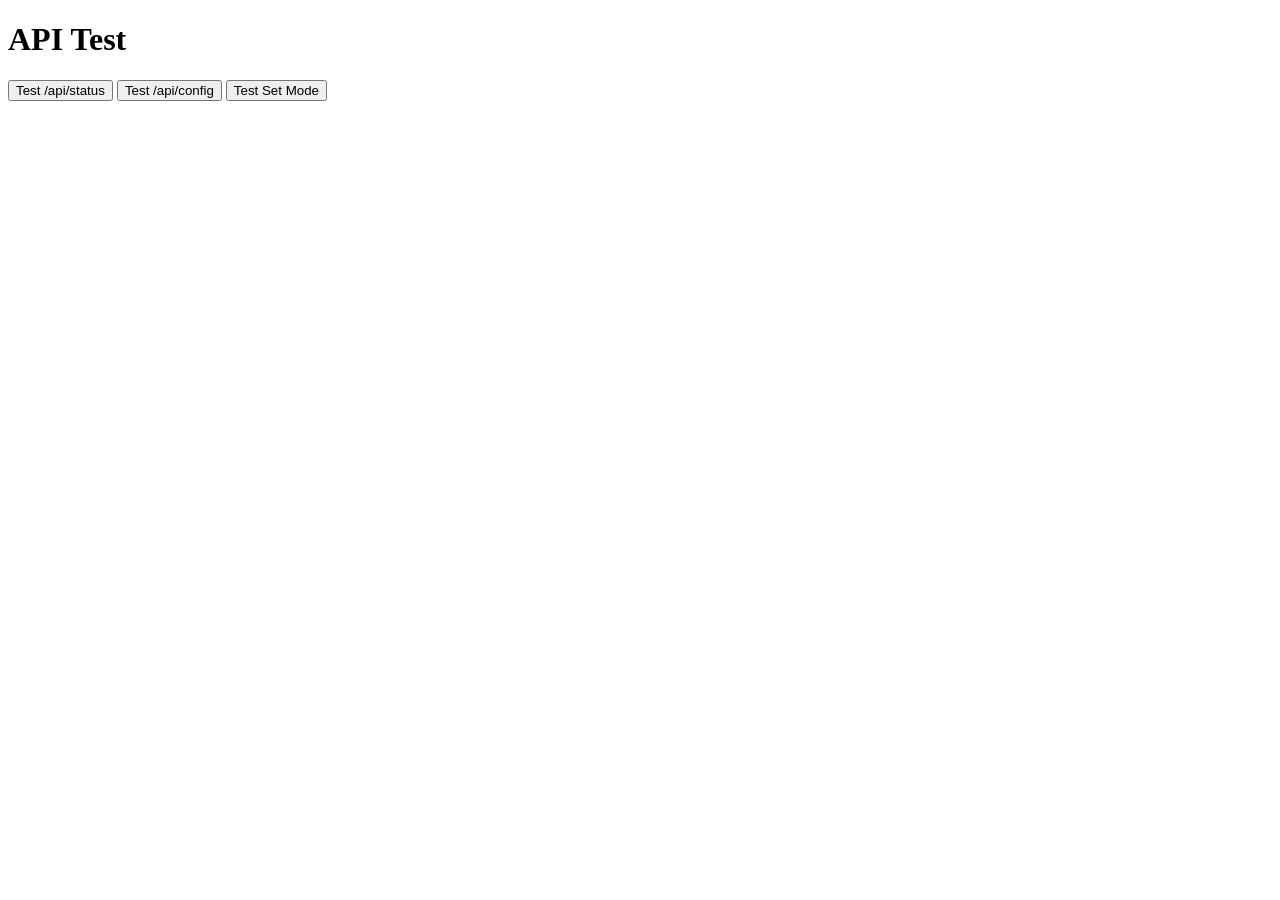
<file: web/test.html>
<!DOCTYPE html>
<html>
<head>
    <title>API Test</title>
</head>
<body>
    <h1>API Test</h1>
    <button onclick="testStatus()">Test /api/status</button>
    <button onclick="testConfig()">Test /api/config</button>
    <button onclick="testMode()">Test Set Mode</button>
    <pre id="output"></pre>

    <script>
        function log(msg) {
            document.getElementById('output').textContent += msg + '\n';
        }

        async function testStatus() {
            log('Testing /api/status...');
            try {
                const response = await fetch('/api/status');
                const data = await response.json();
                log('Success: ' + JSON.stringify(data, null, 2));
            } catch (error) {
                log('Error: ' + error);
            }
        }

        async function testConfig() {
            log('Testing /api/config...');
            try {
                const response = await fetch('/api/config');
                const data = await response.json();
                log('Success: ' + JSON.stringify(data, null, 2));
            } catch (error) {
                log('Error: ' + error);
            }
        }

        async function testMode() {
            log('Testing /api/mode...');
            try {
                const response = await fetch('/api/mode', {
                    method: 'POST',
                    headers: { 'Content-Type': 'application/json' },
                    body: JSON.stringify({ mode: 'off' })
                });
                const data = await response.json();
                log('Success: ' + JSON.stringify(data, null, 2));
            } catch (error) {
                log('Error: ' + error);
            }
        }
    </script>
</body>
</html>
</file>
